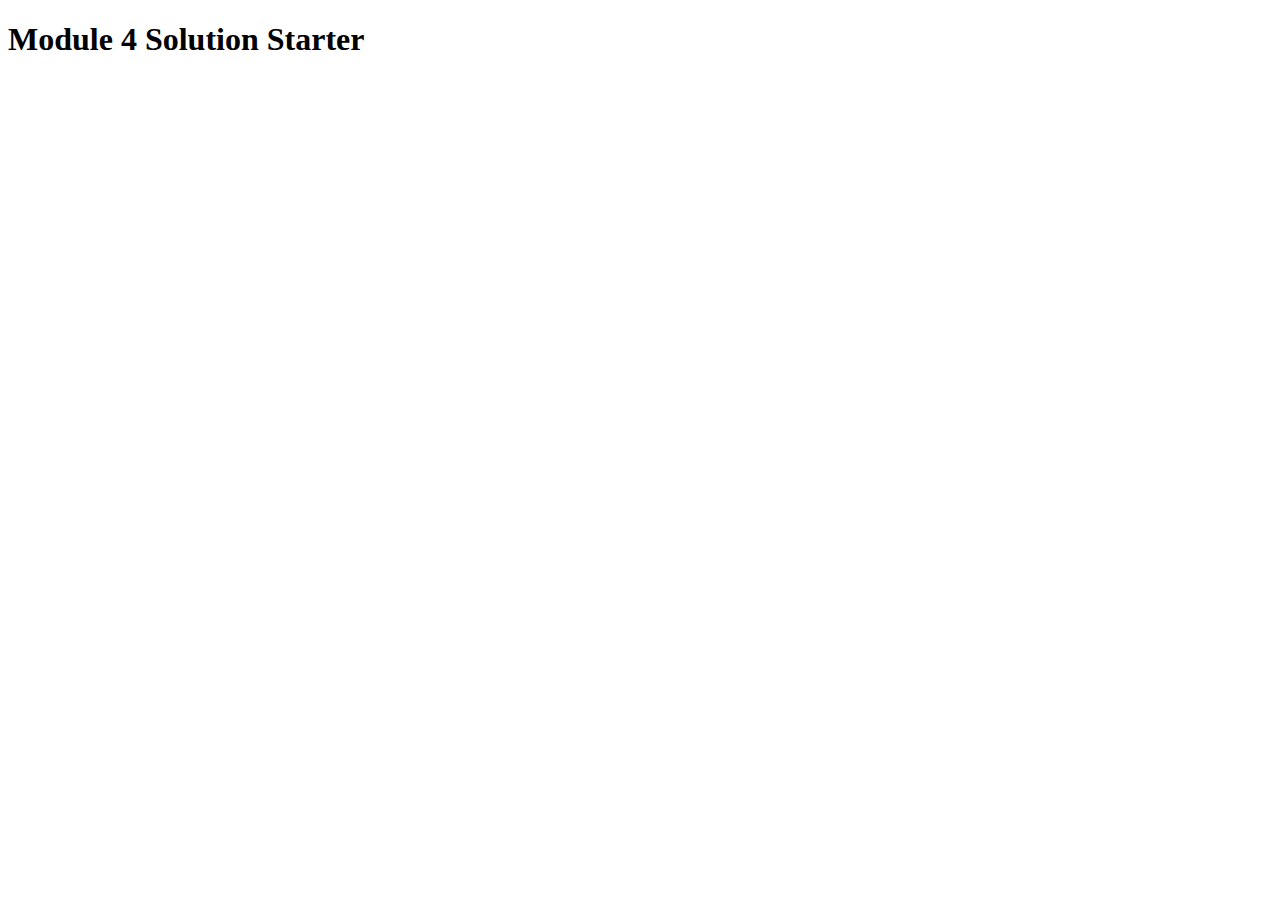
<file: module4-test/index.html>
<!DOCTYPE html>
<html>
<head>
  <meta charset="utf-8">
  <title>Module 4 Solution Starter</title>
  <script src="SpeakHello.js"></script>
  <script src="SpeakGoodbye.js"></script>
  <script src="Script.js"></script>
</head>
<body>
  <h1>Module 4 Solution Starter</h1>
</body>
</html>
</file>
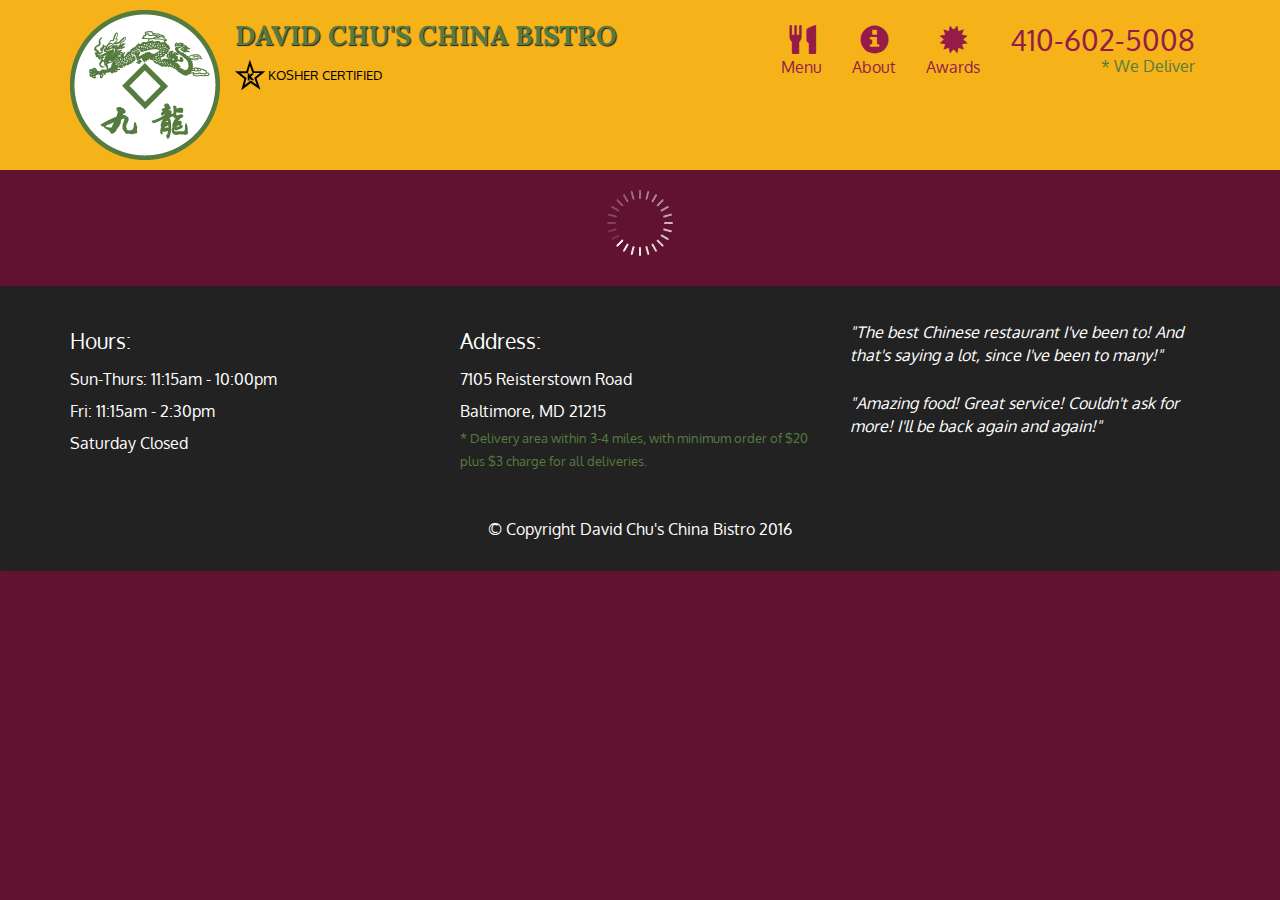
<file: module5-test/index.html>
<!doctype html>
<html lang="en">
  <head>
    <meta charset="utf-8">
    <meta http-equiv="X-UA-Compatible" content="IE=edge">
    <meta name="viewport" content="width=device-width, initial-scale=1">
    <title>David Chu's China Bistro</title>
    <link rel="stylesheet" href="css/bootstrap.min.css">
    <link rel="stylesheet" href="css/styles.css">
    <link href='https://fonts.googleapis.com/css?family=Oxygen:400,300,700' rel='stylesheet' type='text/css'>
    <link href='https://fonts.googleapis.com/css?family=Lora' rel='stylesheet' type='text/css'>
  </head>
  <body>
    <header>
      <nav id="header-nav" class="navbar navbar-default">
        <div class="container">
          <div class="navbar-header">
            <a href="index.html" class="pull-left visible-md visible-lg">
              <div id="logo-img" alt="Logo image"></div>
            </a>

            <div class="navbar-brand">
              <a href="index.html"><h1>David Chu's China Bistro</h1></a>
              <p>
                <img src="images/star-k-logo.png" alt="Kosher certification">
                <span>Kosher Certified</span>
              </p>
            </div>

            <button id="navbarToggle" type="button" class="navbar-toggle collapsed" data-toggle="collapse" data-target="#collapsable-nav" aria-expanded="false">
              <span class="sr-only">Toggle navigation</span>
              <span class="icon-bar"></span>
              <span class="icon-bar"></span>
              <span class="icon-bar"></span>
            </button>
          </div>
          
          <div id="collapsable-nav" class="collapse navbar-collapse">
             <ul id="nav-list" class="nav navbar-nav navbar-right">
              <li id="navHomeButton" class="visible-xs active">
                <a href="index.html">
                  <span class="glyphicon glyphicon-home"></span> Home</a>
              </li>
              <li id="navMenuButton">
                <a href="#" onclick="$dc.loadMenuCategories();">
                  <span class="glyphicon glyphicon-cutlery"></span><br class="hidden-xs"> Menu</a>
              </li>
              <li>
                <a href="#">
                  <span class="glyphicon glyphicon-info-sign"></span><br class="hidden-xs"> About</a>
              </li>
              <li>
                <a href="#">
                  <span class="glyphicon glyphicon-certificate"></span><br class="hidden-xs"> Awards</a>
              </li>
              <li id="phone" class="hidden-xs">
                <a href="tel:410-602-5008">
                  <span>410-602-5008</span></a><div>* We Deliver</div>
              </li>
            </ul><!-- #nav-list -->
          </div><!-- .collapse .navbar-collapse -->
        </div><!-- .container -->
      </nav><!-- #header-nav -->
    </header>

    <div id="call-btn" class="visible-xs">
      <a class="btn" href="tel:410-602-5008">
      <span class="glyphicon glyphicon-earphone"></span>
      410-602-5008
      </a>
    </div>
    <div id="xs-deliver" class="text-center visible-xs">* We Deliver</div>

    <div id="main-content" class="container"></div>

    <footer class="panel-footer">
      <div class="container">
        <div class="row">
          <section id="hours" class="col-sm-4">
            <span>Hours:</span><br>
            Sun-Thurs: 11:15am - 10:00pm<br>
            Fri: 11:15am - 2:30pm<br>
            Saturday Closed
            <hr class="visible-xs">
          </section>
          <section id="address" class="col-sm-4">
            <span>Address:</span><br>
            7105 Reisterstown Road<br>
            Baltimore, MD 21215
            <p>* Delivery area within 3-4 miles, with minimum order of $20 plus $3 charge for all deliveries.</p>
            <hr class="visible-xs">
          </section>
          <section id="testimonials" class="col-sm-4">
            <p>"The best Chinese restaurant I've been to! And that's saying a lot, since I've been to many!"</p>
            <p>"Amazing food! Great service! Couldn't ask for more! I'll be back again and again!"</p>
          </section>
        </div>
        <div class="text-center">&copy; Copyright David Chu's China Bistro 2016</div>
      </div>
    </footer>

    <!-- jQuery (Bootstrap JS plugins depend on it) -->
    <script src="js/jquery-2.1.4.min.js"></script>
    <script src="js/bootstrap.min.js"></script>
    <script src="js/ajax-utils.js"></script>
    <script src="js/script.js"></script>
  </body>
</html>
</file>
<file: module5-test/css/styles.css>
body {
  font-size: 16px;
  color: #fff;
  background-color: #61122f;
  font-family: 'Oxygen', sans-serif;
}

/** HEADER **/
#header-nav {
  background-color: #f6b319;
  border-radius: 0;
  border: 0;
}

#logo-img {
  background: url('../images/restaurant-logo_large.png') no-repeat;
  width: 150px;
  height: 150px;
  margin: 10px 15px 10px 0;
}

.navbar-brand {
  padding-top: 25px;
}
.navbar-brand h1 { /* Restaurant name */
  font-family: 'Lora', serif;
  color: #557c3e;
  font-size: 1.5em;
  text-transform: uppercase;
  font-weight: bold;
  text-shadow: 1px 1px 1px #222;
  margin-top: 0;
  margin-bottom: 0;
  line-height: .75;
}
.navbar-brand a:hover, .navbar-brand a:focus {
  text-decoration: none;
}
.navbar-brand p { /* Kosher cert */
  color: #000;
  text-transform: uppercase;
  font-size: .7em;
  margin-top: 15px;
}
.navbar-brand p span { /* Star-K */
  vertical-align: middle;
}

#nav-list {
  margin-top: 10px;
}
#nav-list a {
  color: #951C49;
  text-align: center;
}
#nav-list a:hover {
  background: #E7E7E7;
}
#nav-list a span {
  font-size: 1.8em;
}

#phone {
  margin-top: 5px;
}
#phone a { /* Phone number */
  text-align: right;
  padding-bottom: 0;
}
#phone div { /* We Deliver */
  color: #557c3e;
  text-align: right;
  padding-right: 15px;
}

.navbar-header button.navbar-toggle, .navbar-header .icon-bar {
  border: 1px solid #61122f;
}
.navbar-header button.navbar-toggle {
  clear: both;
  margin-top: -30px;
}
/* END HEADER */

/* FOOTER */
.panel-footer {
  margin-top: 30px;
  padding-top: 35px;
  padding-bottom: 30px;
  background-color: #222;
  border-top: 0;
}
.panel-footer div.row {
  margin-bottom: 35px;
}
#hours, #address {
  line-height: 2;
}
#hours > span, #address > span {
  font-size: 1.3em;
}
#address p {
  color: #557c3e;
  font-size: .8em;
  line-height: 1.8;
}
#testimonials {
  font-style: italic;
}
#testimonials p:nth-child(2) {
  margin-top: 25px;
}
/* END FOOTER */



/* HOME PAGE */
.container .jumbotron {
  box-shadow: 0 0 50px #3F0C1F;
  border: 2px solid #3F0C1F;
}

#menu-tile, #specials-tile, #map-tile {
  height: 250px;
  width: 100%;
  margin-bottom: 15px;
  position: relative;
  border: 2px solid #3F0C1F;
  overflow: hidden;
}
#menu-tile:hover, #specials-tile:hover, #map-tile:hover {
  box-shadow: 0 1px 5px 1px #cccccc;
}
#menu-tile {
  background: url('../images/menu-tile.jpg') no-repeat;
  background-position: center;
}
#specials-tile {
  background: url('../images/specials-tile.jpg') no-repeat;
  background-position: center;
}
#menu-tile span, #specials-tile span, #map-tile span {
  position: absolute;
  bottom: 0;
  right: 0;
  width: 100%;
  text-align: center;
  font-size: 1.6em;
  text-transform: uppercase;
  background-color: #000;
  color: #fff;
  opacity: .8;
}
/* END HOME PAGE */

/* MENU CATEGORIES PAGE */
.category-tile { 
  position: relative;
  border: 2px solid #3F0C1F;
  overflow: hidden;
  width: 200px;
  height: 200px;
  margin: 0 auto 15px;
}
.category-tile span {
  position: absolute;
  bottom: 0;
  right: 0;
  width: 100%;
  text-align: center;
  font-size: 1.2em;
  text-transform: uppercase;
  background-color: #000;
  color: #fff;
  opacity: .8;
}
.category-tile:hover {
  box-shadow: 0 1px 5px 1px #cccccc;
}

#menu-categories-title + div {
  margin-bottom: 50px;
}
/* END MENU CATEGORIES PAGE */

/* SINGLE CATEGORY PAGE */
.menu-item-tile {
  margin-bottom: 25px;
}
.menu-item-tile hr {
  width: 80%;
}
.menu-item-tile .menu-item-price {
  font-size: 1.1em;
  text-align: right;
  margin-top: -15px;
  margin-right: -15px;
}
.menu-item-tile .menu-item-price span {
  font-size: .6em;
}
.menu-item-photo {
  position: relative;
  border: 2px solid #3F0C1F; 
  overflow: hidden;
  padding: 0;
  margin-right: -15px;
  margin-left: auto;
  margin-bottom: 20px;
  max-width: 250px;
}
.menu-item-photo div {
  position: absolute;
  bottom: 0;
  right: 0;
  width: 80px;
  background-color: #557c3e;
  text-align: center;
}
.menu-item-description {
  padding-right: 30px;
}
h3.menu-item-title {
  margin: 0 0 10px;
}
.menu-item-details {
  font-size: .9em;
  font-style: italic;
}
/* END SINGLE CATEGORY PAGE */


/********** Large devices only **********/
@media (min-width: 1200px) {
  .container .jumbotron {
    background: url('../images/jumbotron_1200.jpg') no-repeat;
    height: 675px;
  }
}

/********** Medium devices only **********/
@media (min-width: 992px) and (max-width: 1199px) {
  /* Header */
  #logo-img {
    background: url('../images/restaurant-logo_medium.png') no-repeat;
    width: 100px;
    height: 100px;
    margin: 5px 5px 5px 0;
  }
  /* End Header */

  /* Home Page */
  .container .jumbotron {
    background: url('../images/jumbotron_992.jpg') no-repeat;
    height: 558px;
  }
  /* End Home Page */
}

/********** Small devices only **********/
@media (min-width: 768px) and (max-width: 991px) {
  /* Home Page */
  .container .jumbotron {
    background: url('../images/jumbotron_768.jpg') no-repeat;
    height: 432px;
  }
  /* End Home Page */
}

/********** Extra small devices only **********/
@media (max-width: 767px) {
  /* Header */
  .navbar-brand {
    padding-top: 10px;
    height: 80px;
  }
  .navbar-brand h1 { /* Restaurant name */
    padding-top: 10px;
    font-size: 5vw; /* 1vw = 1% of viewport width */
  }
  .navbar-brand p { /* Kosher cert */
    font-size: .6em;
    margin-top: 12px;
  }
  .navbar-brand p img { /* Star-K */
    height: 20px;
  }

  #collapsable-nav a { /* Collapsed nav menu text */
    font-size: 1.2em;
  }
  #collapsable-nav a span { /* Collapsed nav menu glyph */
    font-size: 1em;
    margin-right: 5px;
  }

  #call-btn > a {
    font-size: 1.5em;
    display: block;
    margin: 0 20px;
    padding: 10px;
    border: 2px solid #fff;
    background-color: #f6b319;
    color: #951c49;
  }
  #xs-deliver {
    margin-top: 5px;
    font-size: .7em;
    letter-spacing: .1em;
    text-transform: uppercase;
  }
  /* End Header */

  /* Footer */
  .panel-footer section {
    margin-bottom: 30px;
    text-align: center;
  }
  .panel-footer section:nth-child(3) {
    margin-bottom: 0; /* margin already exists on the whole row */
  }
  .panel-footer section hr {
    width: 50%;
  }
  /* End Footer */

  /* Home Page */
  .container .jumbotron {
    margin-top: 30px;
    padding: 0;
  }
  #menu-tile, #specials-tile {
    width: 360px;
    margin: 0 auto 15px;
  }

  .menu-item-photo {
    margin-right: auto;
  }
  .menu-item-tile .menu-item-price {
    text-align: center;
  }
  .menu-item-description {
    text-align: center;;
  }
}


/********** Super extra small devices Only :-) (e.g., iPhone 4) **********/
@media (max-width: 479px) {
  /* Header */
  .navbar-brand h1 { /* Restaurant name */
    padding-top: 5px;
    font-size: 6vw;
  }
  /* End Header */
  
  /* Home page */
  #menu-tile, #specials-tile {
    width: 280px;
    margin: 0 auto 15px;
  }

  .col-xxs-12 {
    position: relative;
    min-height: 1px;
    padding-right: 15px;
    padding-left: 15px;
    float: left;
    width: 100%;
  }
}
</file>
